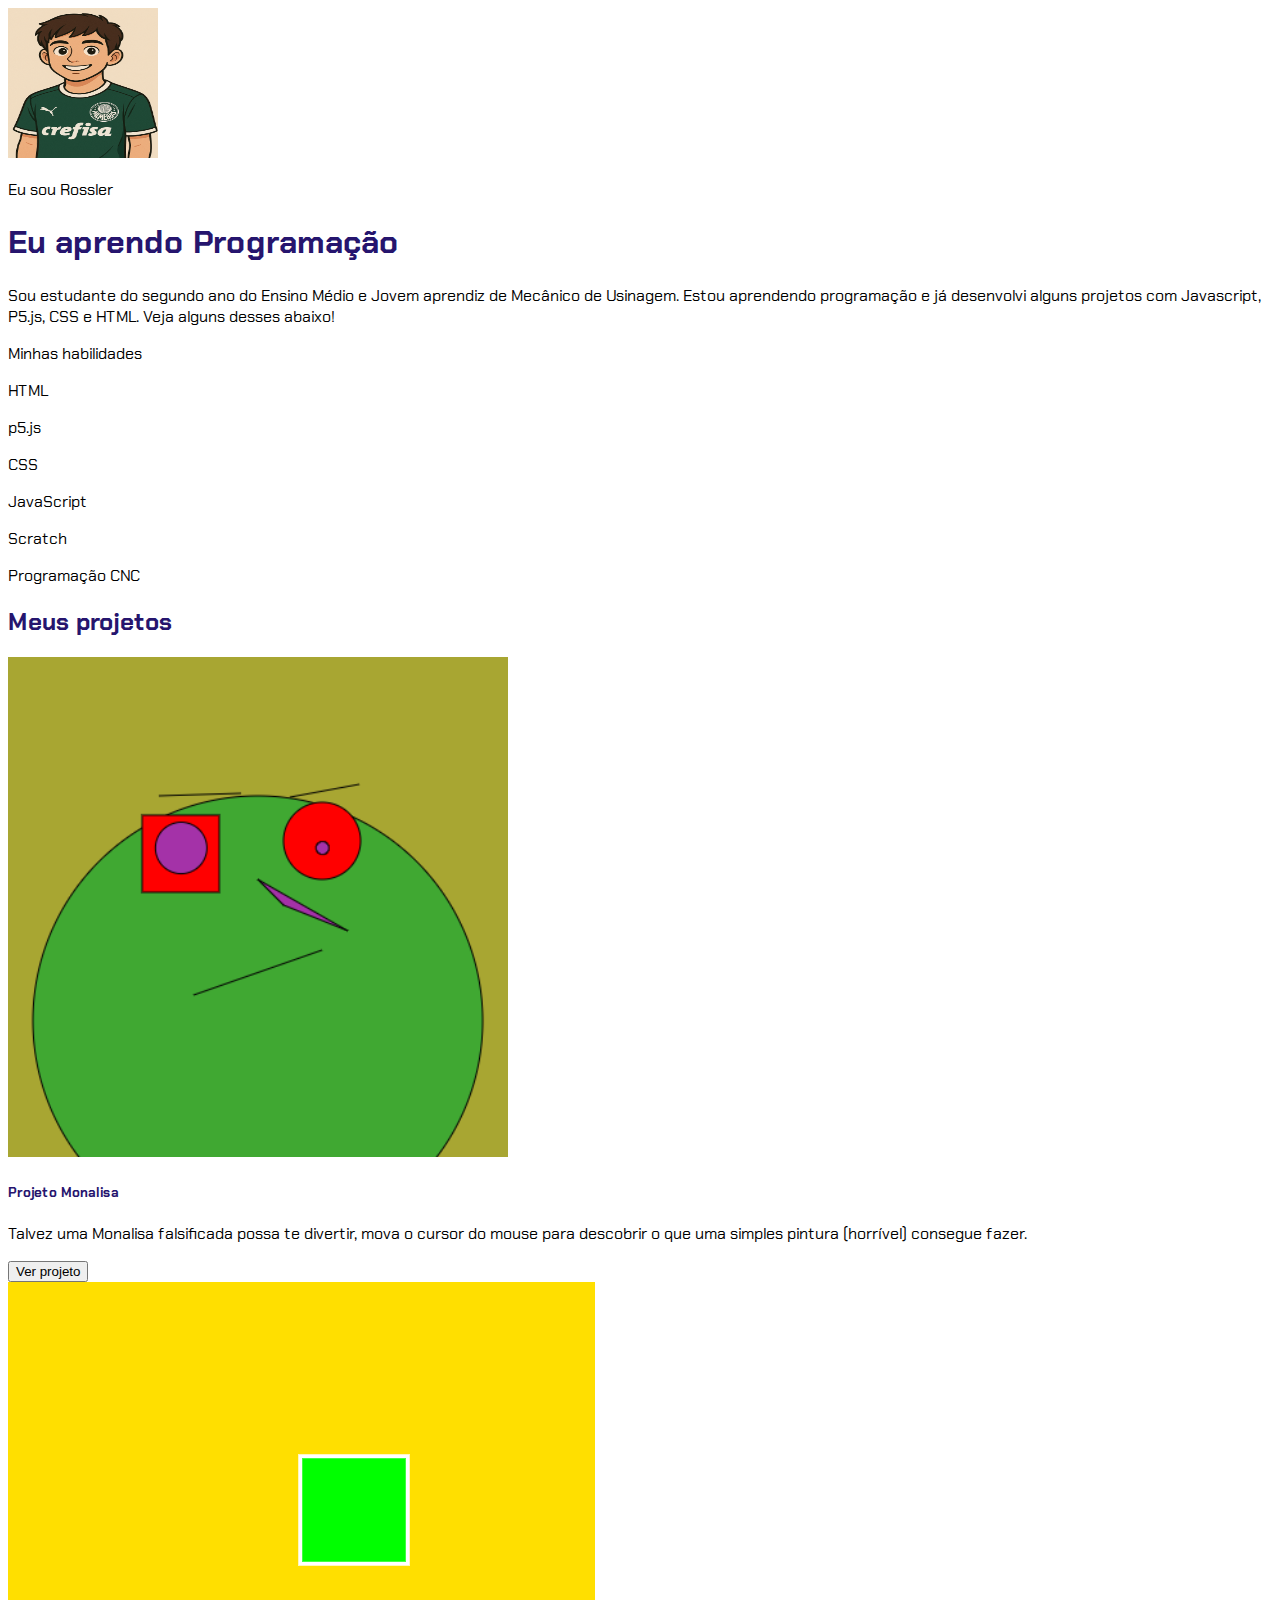
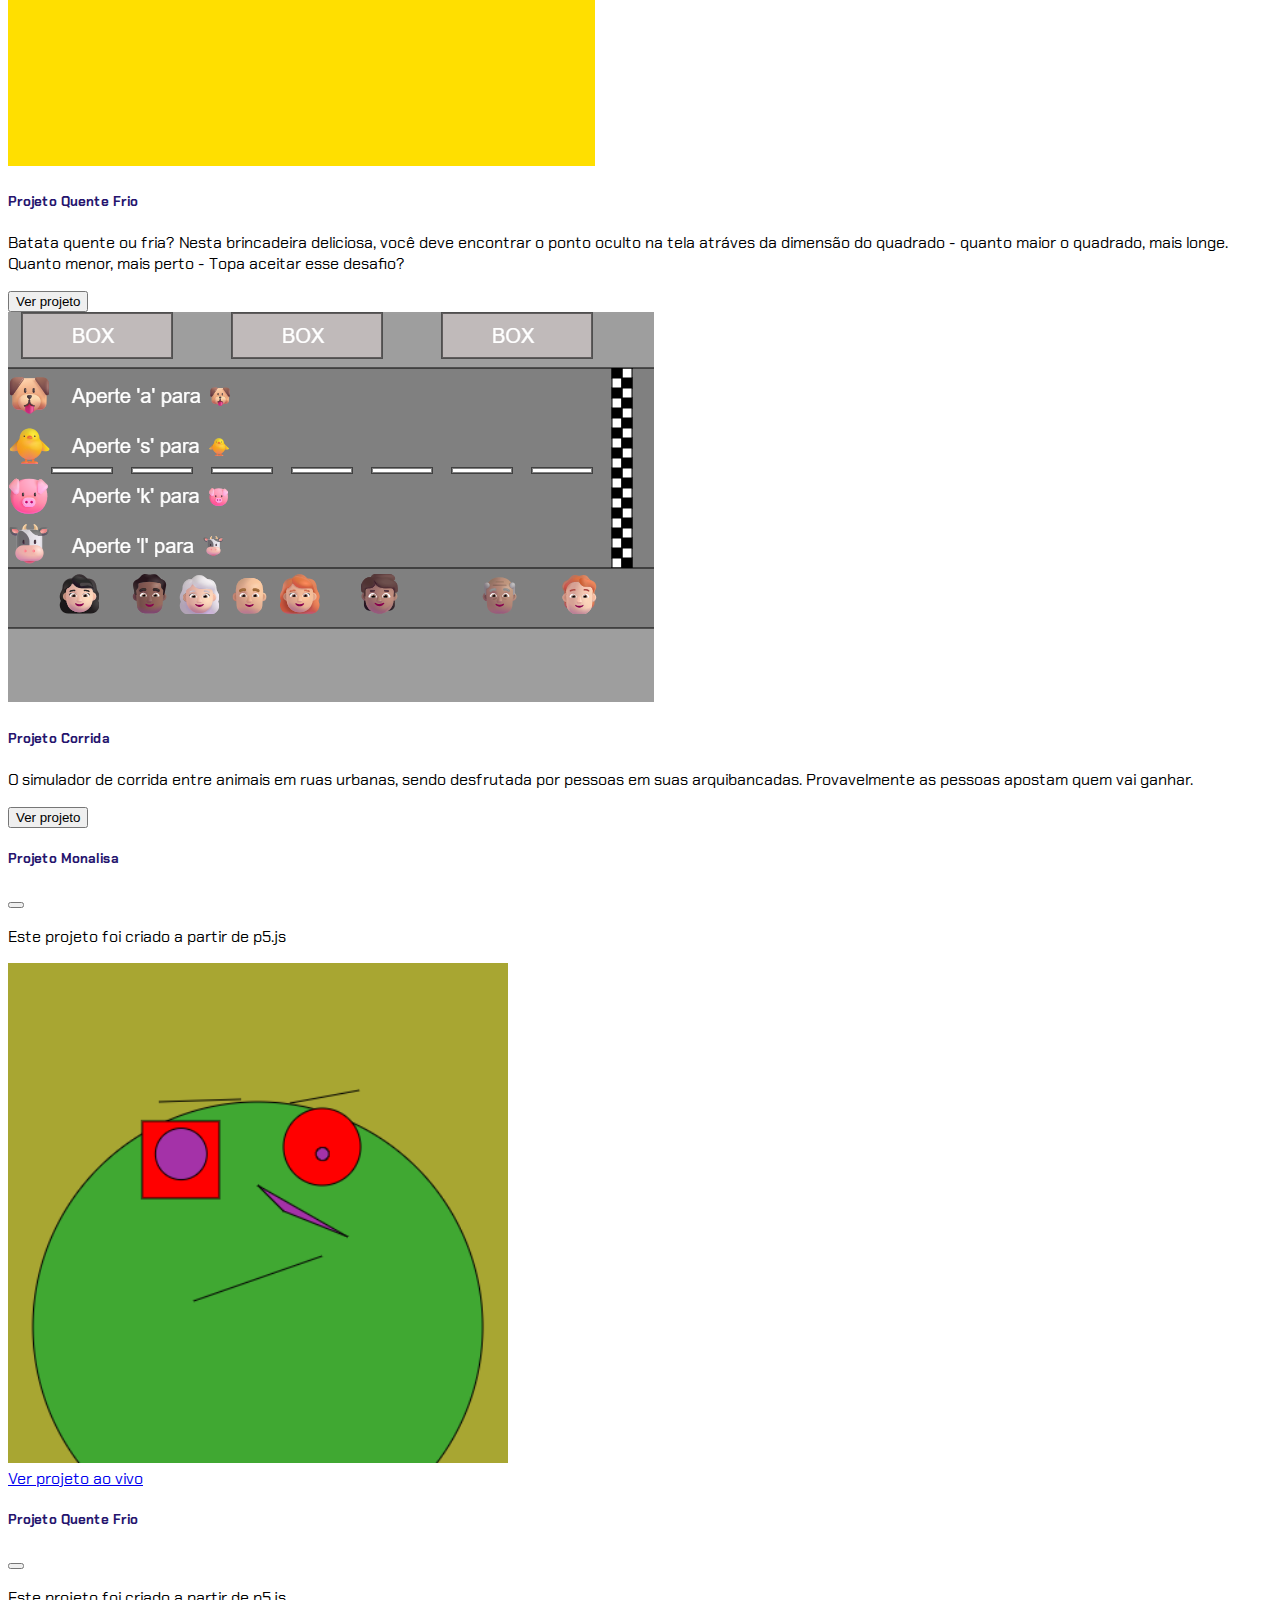
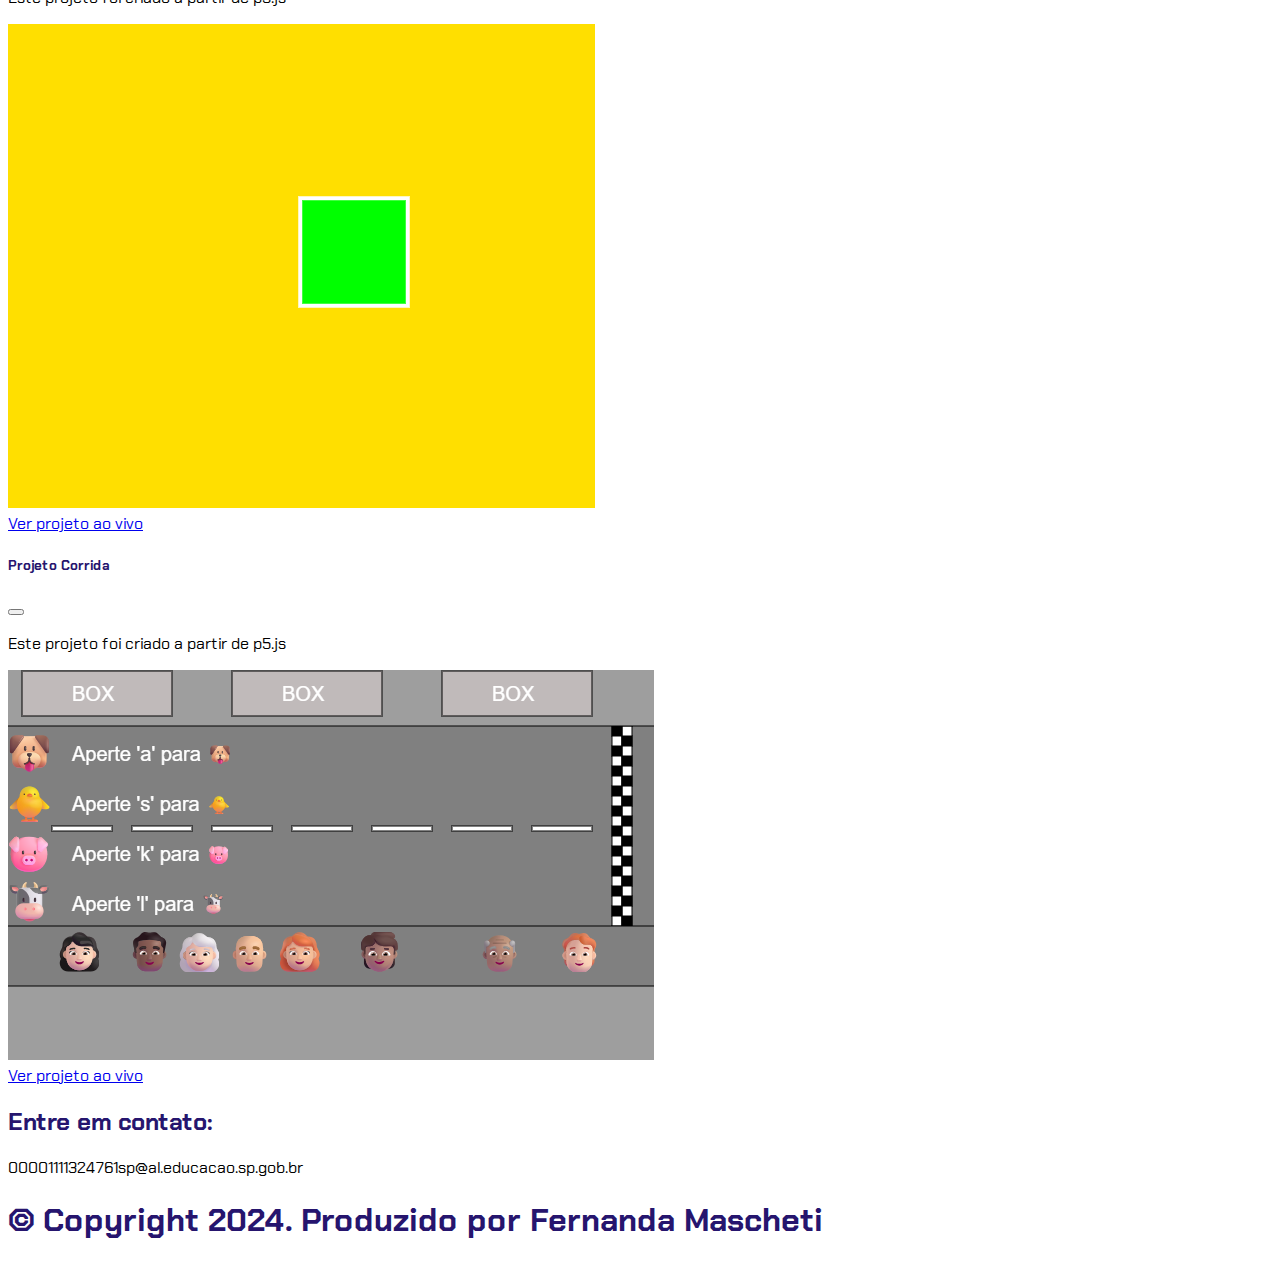
<file: index.html>
<!DOCTYPE html>
<html lang="pt-br">

<head>
    <meta charset="UTF-8" />
    <meta name="viewport" content="width=device-width, initial-scale=1.0" />
    <link href="https://cdn.jsdelivr.net/npm/bootstrap@5.3.6/dist/css/bootstrap.min.css" rel="stylesheet"
        integrity="sha384-4Q6Gf2aSP4eDXB8Miphtr37CMZZQ5oXLH2yaXMJ2w8e2ZtHTl7GptT4jmndRuHDT" crossorigin="anonymous" />
    <link rel="stylesheet" href="style.css" />
    <title>Meu Portifólio</title>
</head>

<body>
    <header class="container text-center">
        <img src="Avatar.png" alt="Avatar do Rossler" class="rounded-circle" width="150" height="150" srcset="" />
        <p class="lead">Eu sou Rossler</p>
        <h1>Eu aprendo Programação</h1>
        <p>
            Sou estudante do segundo ano do Ensino Médio e Jovem aprendiz de Mecânico de Usinagem. Estou aprendendo
            programação e já desenvolvi alguns projetos com Javascript, P5.js, CSS e HTML. Veja alguns desses abaixo!
        </p>
        <p>Minhas habilidades</p>
        <div>
            <p class="badge text-bg-secondary">HTML</p>
            <P class="badge text-bg-secondary">p5.js</P>
            <p class="badge text-bg-secondary">CSS</p>
            <p class="badge text-bg-secondary">JavaScript</p>
            <p class="badge text-bg-secondary">Scratch</p>
            <P class="badge text-bg-secondary">Programação CNC</P>
        </div>
        <script src="https://cdn.jsdelivr.net/npm/bootstrap@5.3.6/dist/js/bootstrap.bundle.min.js"
            integrity="sha384-j1CDi7MgGQ12Z7Qab0qlWQ/Qqz24Gc6BM0thvEMVjHnfYGF0rmFCozFSxQBxwHKO"
            crossorigin="anonymous"></script>
    </header>
    <main class="container mt-5">
        <h2>Meus projetos</h2>
        <div class="row">
            <!-- Projeto 1 -->
            <div class="col-md-4">
                <div class="card h-100">
                    <img src="Projeto Monalisa.png" class="card-img-top" alt="Projeto Monalisa" />
                    <div class="card-body d-flex flex-column">
                        <h5 class="card-title">Projeto Monalisa</h5>
                        <p class="card-text">
                            Talvez uma Monalisa falsificada possa te divertir, mova o cursor do mouse para descobrir o que
                            uma simples pintura (horrível) consegue fazer.
                        </p>
                        <div class="mt-auto">
                            <button type="button" class="btn btn-primary" data-bs-toggle="modal" data-bs-target="#modal1">
                                Ver projeto
                            </button>
                        </div>
                    </div>
                </div>
            </div>
            <!-- Projeto 2 -->
            <div class="col-md-4">
                <div class="card h-100">
                    <img src="Projeto Quente Frio.png" class="card-img-top" alt="Projeto Quente Frio" />
                    <div class="card-body d-flex flex-column">
                        <h5 class="card-title">Projeto Quente Frio</h5>
                        <p class="card-text">
                            Batata quente ou fria? Nesta brincadeira deliciosa, você deve encontrar o ponto oculto na tela
                            atráves da dimensão do quadrado - quanto maior o quadrado, mais longe. Quanto menor, mais
                            perto - Topa aceitar esse desafio?
                        </p>
                        <div class="mt-auto">
                            <button type="button" class="btn btn-primary" data-bs-toggle="modal" data-bs-target="#modal2">
                                Ver projeto
                            </button>
                        </div>
                    </div>
                </div>
            </div>
            <!-- Projeto 3 -->
            <div class="col-md-4">
                <div class="card h-100">
                    <img src="Projeto Corrida.png" class="card-img-top" alt="Projeto Corrida" />
                    <div class="card-body d-flex flex-column">
                        <h5 class="card-title">Projeto Corrida</h5>
                        <p class="card-text">
                            O simulador de corrida entre animais em ruas urbanas, sendo desfrutada por pessoas em suas
                            arquibancadas. Provavelmente as pessoas apostam quem vai ganhar.
                        </p>
                        <div class="mt-auto">
                            <button type="button" class="btn btn-primary" data-bs-toggle="modal" data-bs-target="#modal3">
                                Ver projeto
                            </button>
                        </div>
                    </div>
                </div>
            </div>
        </div>
        </div>
    </main>

    <!-- Modal 1 -->
    <div class="modal" id="modal1" tabindex="-1">
        <div class="modal-dialog">
            <div class="modal-content">
                <div class="modal-header">
                    <h5 class="modal-title">Projeto Monalisa</h5>
                    <button type="button" class="btn-close" data-bs-dismiss="modal" aria-label="Close"></button>
                </div>
                <div class="modal-body">
                    <p>Este projeto foi criado a partir de p5.js</p>
                    <img src="Projeto Monalisa.png" alt="imagem representativa do projeto Monalisa" />
                </div>
                <div class="modal-footer">
                    <a href="https://editor.p5js.org/MiguelRossler/sketches/R3gaBhop5" class="btn btn-success" target="_blank">
                        Ver projeto ao vivo
                    </a>
                </div>
            </div>
        </div>
    </div>

    <!-- Modal 2 -->
    <div class="modal" id="modal2" tabindex="-1">
        <div class="modal-dialog">
            <div class="modal-content">
                <div class="modal-header">
                    <h5 class="modal-title">Projeto Quente Frio</h5>
                    <button type="button" class="btn-close" data-bs-dismiss="modal" aria-label="Close"></button>
                </div>
                <div class="modal-body">
                    <p>Este projeto foi criado a partir de p5.js</p>
                    <img src="Projeto Quente Frio.png" alt="imagem representativa do projeto Quente Frio" />
                </div>
                <div class="modal-footer">
                    <a href="https://editor.p5js.org/MiguelRossler/sketches/KIakUApm_" class="btn btn-success" target="_blank">
                        Ver projeto ao vivo
                    </a>
                </div>
            </div>
        </div>
    </div>

    <!-- Modal 3 -->
    <div class="modal" id="modal3" tabindex="-1">
        <div class="modal-dialog">
            <div class="modal-content">
                <div class="modal-header">
                    <h5 class="modal-title">Projeto Corrida</h5>
                    <button type="button" class="btn-close" data-bs-dismiss="modal" aria-label="Close"></button>
                </div>
                <div class="modal-body">
                    <p>Este projeto foi criado a partir de p5.js</p>
                    <img src="Projeto Corrida.png" alt="imagem representativa do projeto Corrida" />
                </div>
                <div class="modal-footer">
                    <a href="https://editor.p5js.org/MiguelRossler/sketches/Z4VxPfwXU" class="btn btn-success" target="_blank">
                        Ver projeto ao vivo
                    </a>
                </div>
            </div>
        </div>
    </div>

    <footer class="container py-5">
        <h2>Entre em contato:</h2>
        <div>00001111324761sp@al.educacao.sp.gob.br</div>
        <h1 class="fs-6 text-center py-5 text-secondary">© Copyright 2024. Produzido por Fernanda Mascheti</h1>
    </footer>
</body>

</html>
</file>
<file: style.css>
@import url("https://fonts.googleapis.com/css2?family=Chakra+Petch:ital,wght@0,300;0,400;0,500;0,600;0,700;1,300;1,400;1,500;1,600;1,700&display=swap");

:root {
    --cor-principal: #156E5A ;
    --cor-secundaria:#26156E ;
    --cor-destaque: #15536E ;
}

body {
    font-family: 'Chakra Petch', sans-serif;;
}

h1,h2,h5 {
    color: var(--cor-secundaria);
    font-weight: 700;
}

footer a {
    color: var(--cor-principal);

}
footer a:hover {
    color: var(--cor-destaque);
}
</file>
